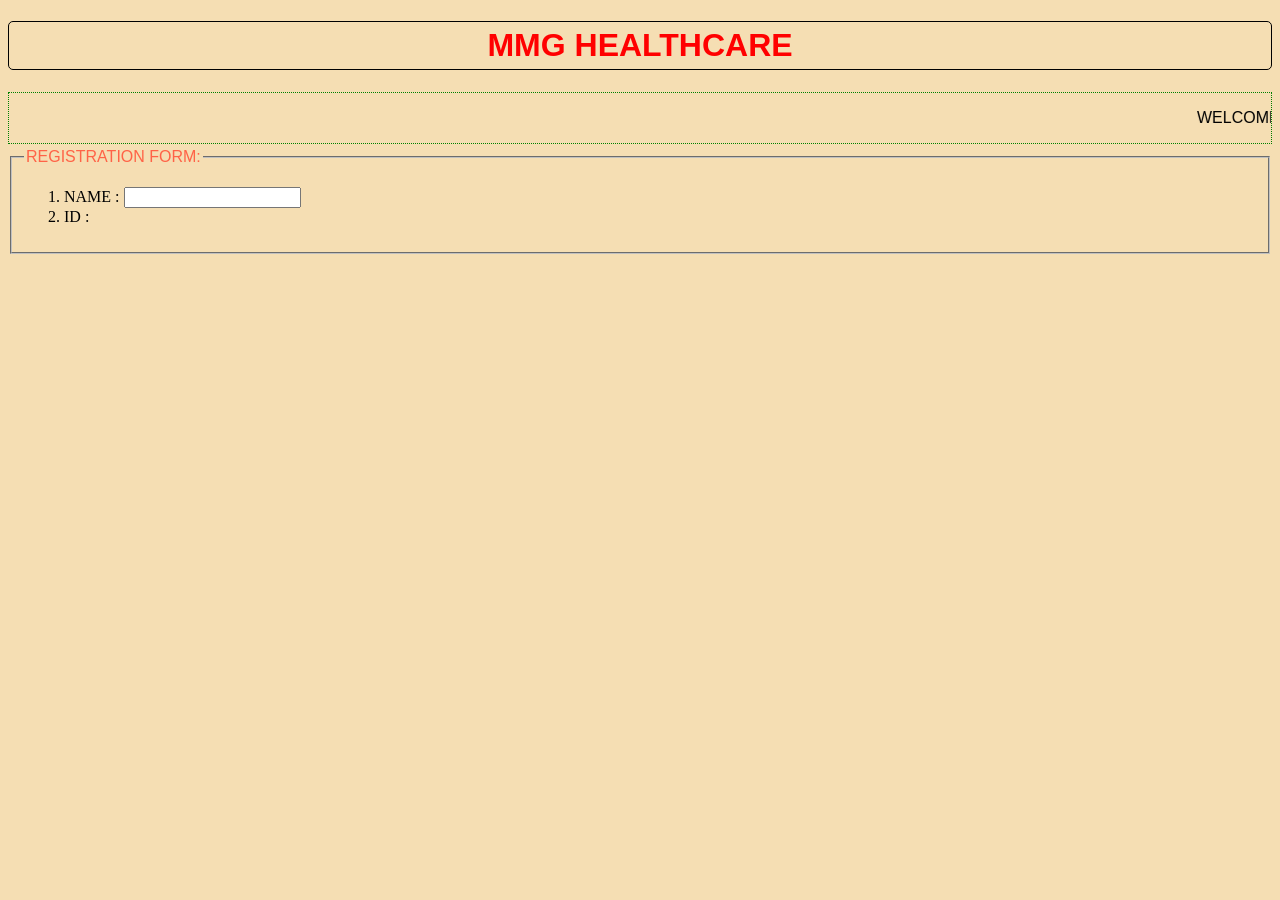
<file: miniones/index.html>
<!DOCTYPE html>
<html lang="en">
<head>
    <meta charset="UTF-8">
    <meta name="viewport" content="width=device-width, initial-scale=1.0">
    <title>Document</title>
</head>
<body style="background-color: wheat;">
    <h1 style=" padding: 5px; color: red; text-align: center; border: solid black 0.5px; border-radius: 5px; font-family: 'Franklin Gothic Medium', 'Arial Narrow', Arial, sans-serif; " >MMG HEALTHCARE</h1>
    <marquee style="overflow: hidden;border: dotted green 0.5px;" direction="left"><p style=" border-radius: 5px; font-family: 'Franklin Gothic Medium', 'Arial Narrow', Arial, sans-serif; ">WELCOME TO MMG HEALTHCARE</p></marquee>
    
    <fieldset>
        <form>
            <ol>
                <li>NAME : <input style="text-decoration: none;"> </li>
                <li>ID : </li>
            </ol>

        </form>
        <legend style= "font-family: 'Franklin Gothic Medium', 'Arial Narrow', Arial, sans-serif;"><a href="#" style="text-decoration: none; color: tomato;">REGISTRATION FORM:</a><legend>
    </fieldset>
</body>
</html>
</file>
